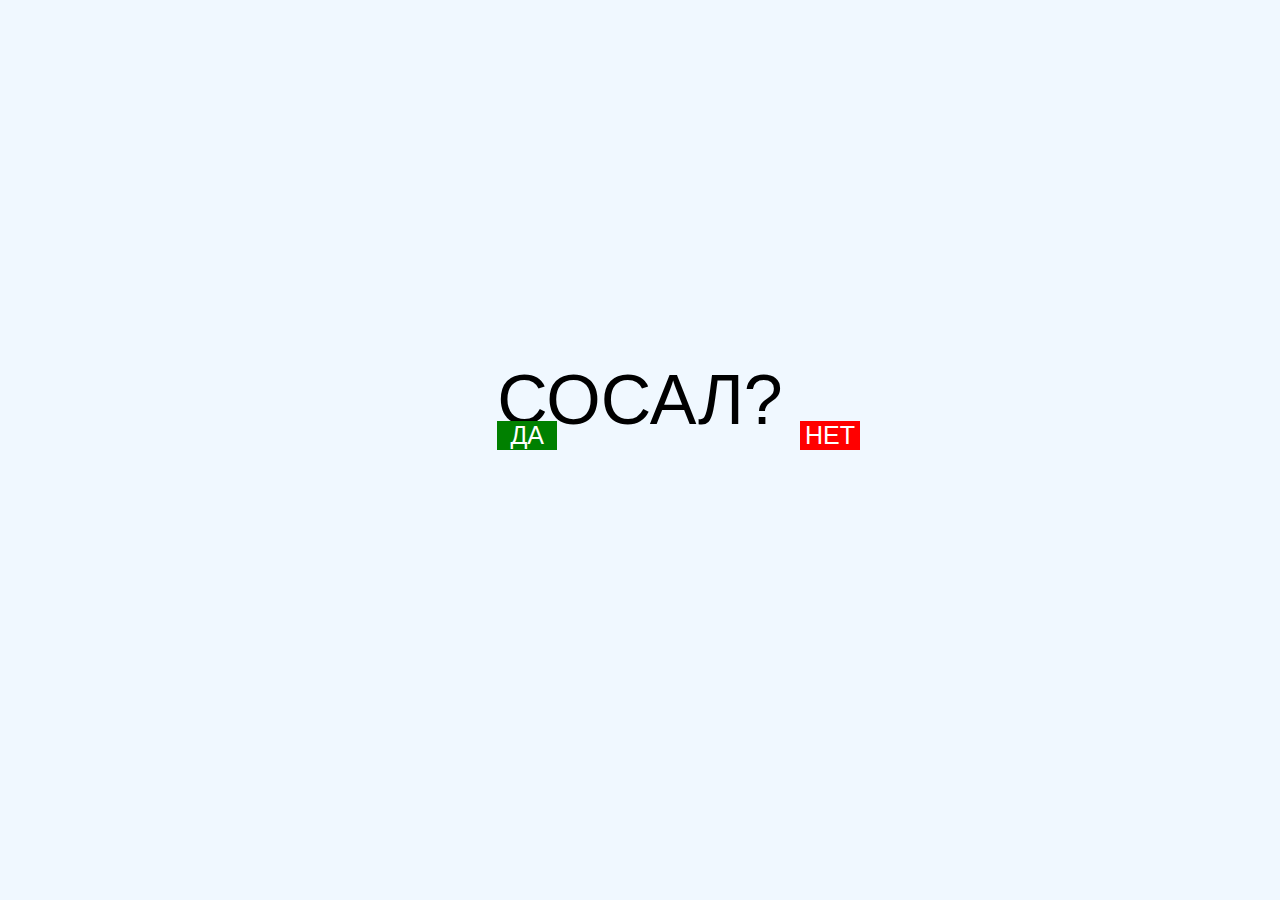
<file: index.html>
<!DOCTYPE html>
<html lang="en">
  <head>
    <meta charset="UTF-8" />
    <meta name="viewport" content="width=device-width, initial-scale=1.0" />
    <title>Document</title>
    <link rel="stylesheet" href="sosalcss/style.css" />
  </head>
  <body>
    <div class="wrapper">
      <div class="top"></div>
      <div class="evr">
        <div class="main">СОСАЛ?</div>
        <div class="btns">
          <button class="da">ДА</button>
          <button class="net">НЕТ</button>
        </div>
      </div>
    </div>
    <script src="sosaljs/main.js"></script>
  </body>
</html>
</file>
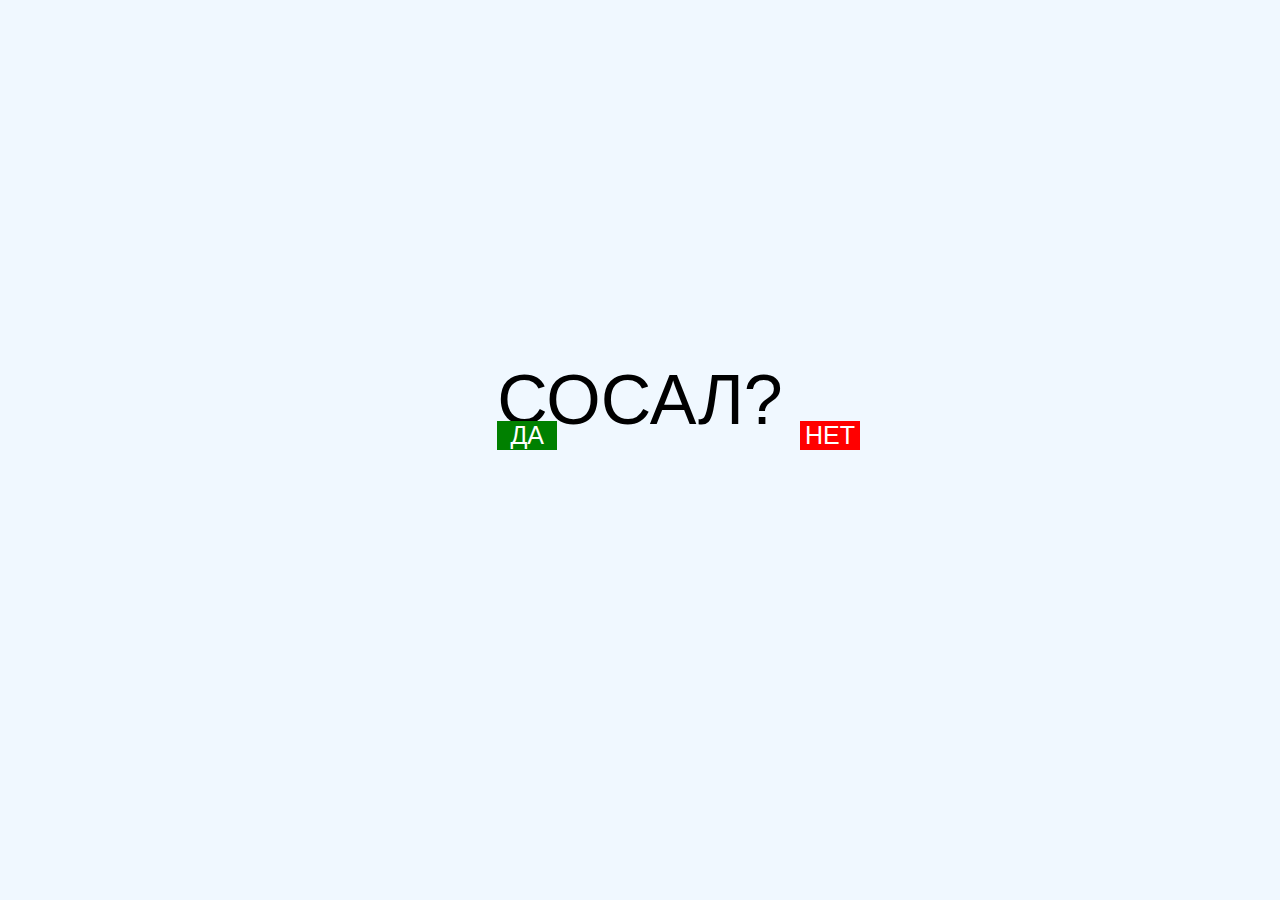
<file: sosal.html>
<!DOCTYPE html>
<html lang="en">
  <head>
    <meta charset="UTF-8" />
    <meta name="viewport" content="width=device-width, initial-scale=1.0" />
    <title>Document</title>
    <link rel="stylesheet" href="sosal.css" />
  </head>
  <body>
    <div class="wrapper">
      <div class="top"></div>
      <div class="evr">
        <div class="main">СОСАЛ?</div>
        <div class="btns">
          <button class="da">ДА</button>
          <button class="net">НЕТ</button>
        </div>
      </div>
    </div>
    <script src="sosal.js"></script>
  </body>
</html>
</file>
<file: sosalcss/style.css>
*{
    margin: 0;
    padding: 0;
    box-sizing: border-box;
    font-family: 'Trebuchet MS', 'Lucida Sans Unicode', 'Lucida Grande', 'Lucida Sans', Arial, sans-serif;
}
.wrapper{
    display: flex;
    flex-direction: column;
    justify-content: center;
    align-items: center;
    min-height: 100vh;
    font-size: 70px;
    background-color: aliceblue;
}
.da{
    font-size: 25px;
    width: 60px;
    border: none;
    background-color: green;
    color: white;
    position: absolute;
    top: 421px;
}
.net{
    font-size: 25px;
    width: 60px;
    border: none;
    background-color: red;
    color: white;
    position: absolute;
    left:800px;
    top: 421px;
    transition: all 0.1s ease-out;
}
body{
    overflow: hidden;
    padding: 0;
    margin: 0;
}
.btns{
    margin-top: 100px;
}
</file>
<file: sosal.css>
*{
    margin: 0;
    padding: 0;
    box-sizing: border-box;
    font-family: 'Trebuchet MS', 'Lucida Sans Unicode', 'Lucida Grande', 'Lucida Sans', Arial, sans-serif;
}
.wrapper{
    display: flex;
    flex-direction: column;
    justify-content: center;
    align-items: center;
    min-height: 100vh;
    font-size: 70px;
    background-color: aliceblue;
}
.da{
    font-size: 25px;
    width: 60px;
    border: none;
    background-color: green;
    color: white;
    position: absolute;
    top: 421px;
}
.net{
    font-size: 25px;
    width: 60px;
    border: none;
    background-color: red;
    color: white;
    position: absolute;
    left:800px;
    top: 421px;
    transition: all 0.1s ease-out;
}
body{
    overflow: hidden;
    padding: 0;
    margin: 0;
}
.btns{
    margin-top: 100px;
}
</file>
